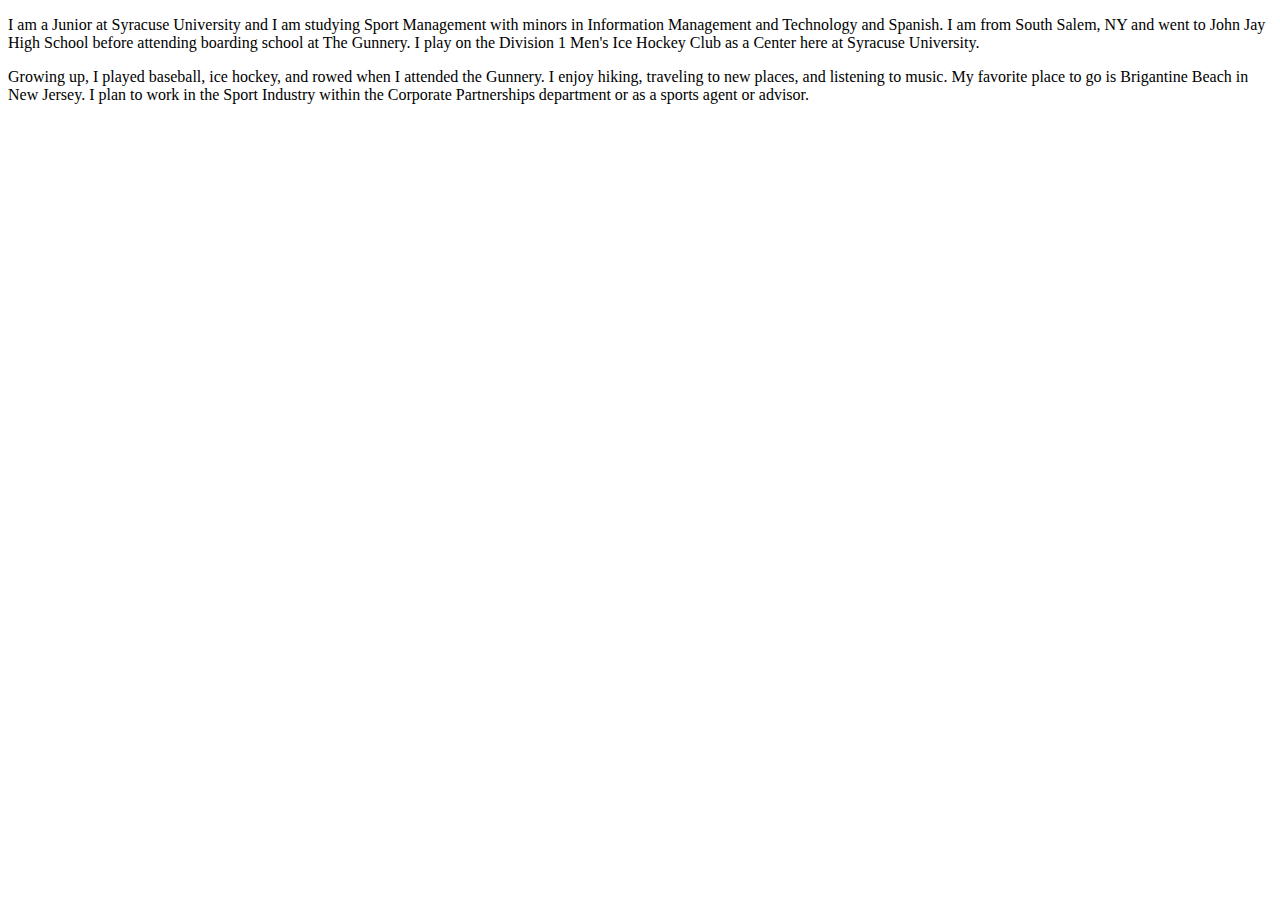
<file: AboutMe-lfpresta.html>
<!doctype html>
<html lang="en">
<head>
    <title>Lucas Prestamo IST 263 M0001 Fall 2019</title>
</head>
<body>
    <p>I am a Junior at Syracuse University and I am studying Sport Management with minors in Information Management and Technology and Spanish. I am from South Salem, NY and went to John Jay High School before attending boarding school at The Gunnery. I play on the Division 1 Men's Ice Hockey Club as a Center here at Syracuse University.</p>
    <p>Growing up, I played baseball, ice hockey, and rowed when I attended the Gunnery. I enjoy hiking, traveling to new places, and listening to music. My favorite place to go is Brigantine Beach in New Jersey. I plan to work in the Sport Industry within the Corporate Partnerships department or as a sports agent or advisor. </p>
</body>
</html>
</file>
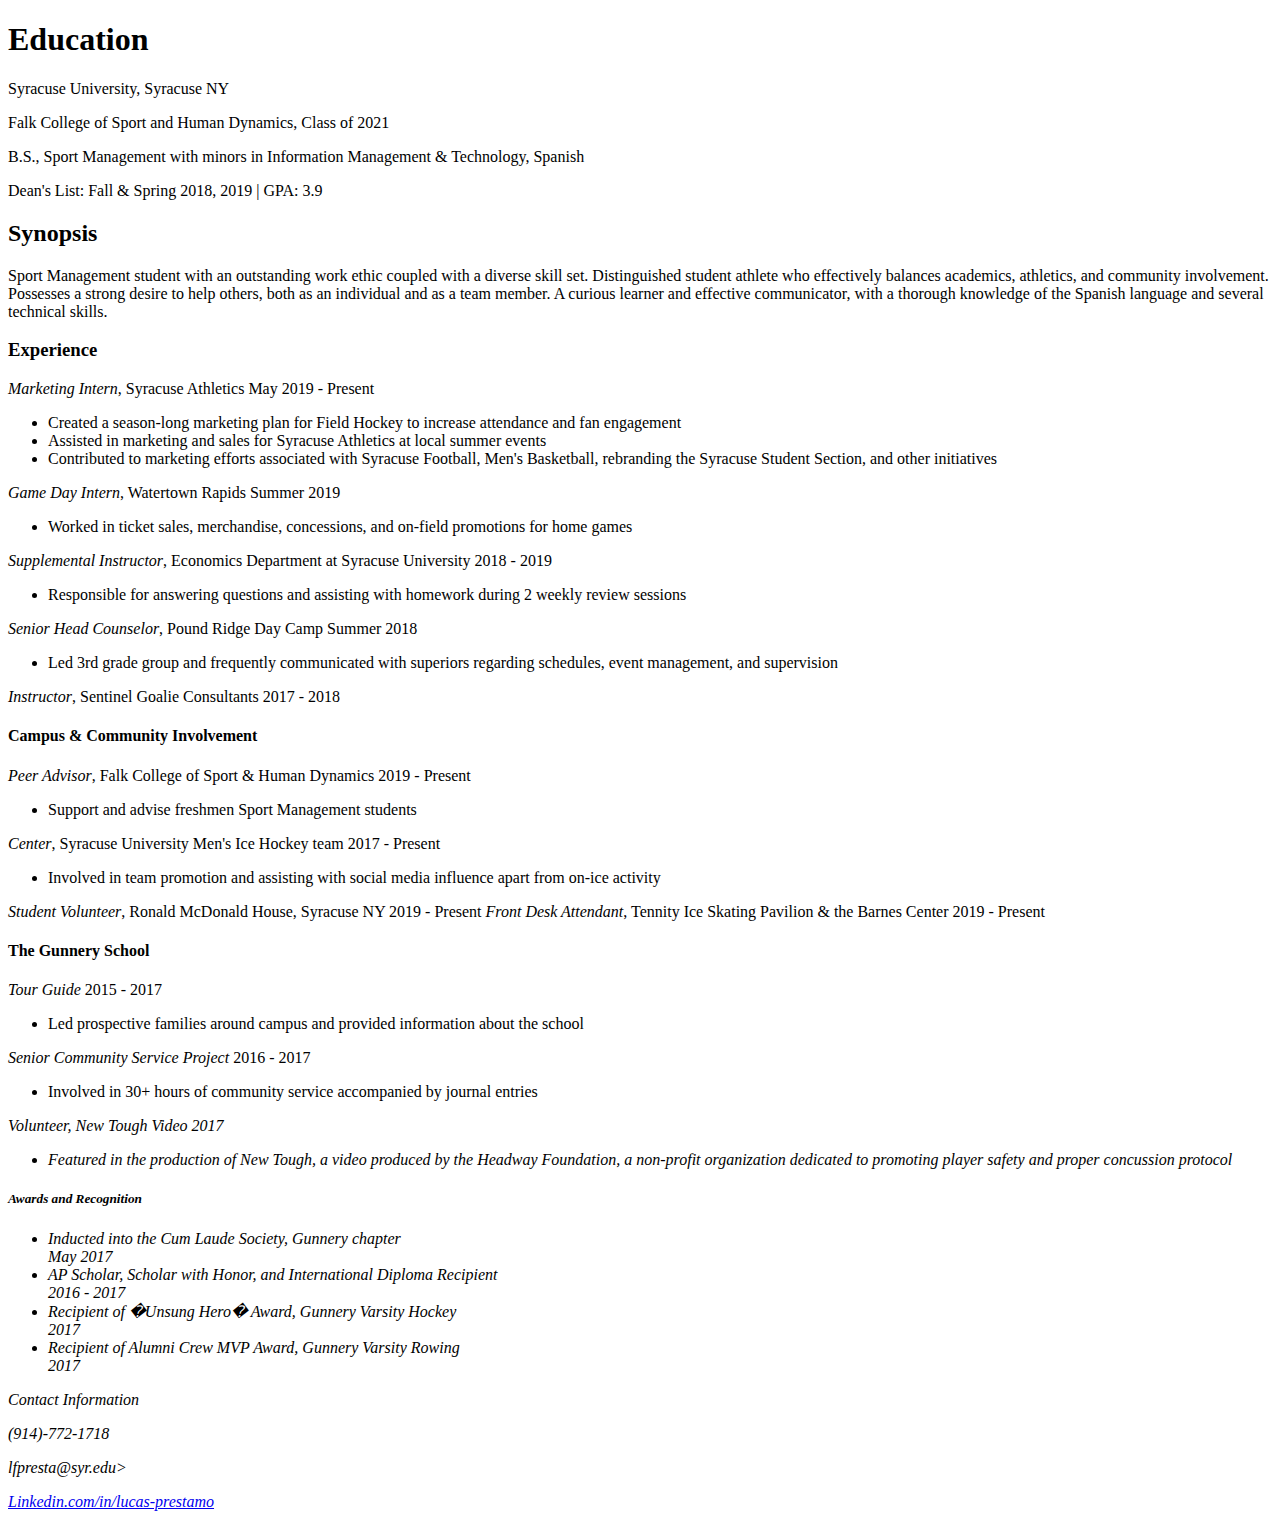
<file: week-03/02/lfpresta-resume.html>
<!doctype html>
<html lang="en">
<head>
    <title>Lucas Prestamo's Resume</title>
</head>
    <main>
        <body>
            <section>
                <h1>Education</h1>
                    <p>Syracuse University, Syracuse NY</p>							            
                    <p>Falk College of Sport and Human Dynamics, Class of 2021</p>
                    <p>B.S., Sport Management with minors in Information Management & Technology, Spanish</p>
                    <p>Dean's List: Fall & Spring 2018, 2019  |  GPA: 3.9</p>
            </section>

            <section>
                <h2>Synopsis</h2>
                    <p>Sport Management student with an outstanding work ethic coupled with a diverse skill set. Distinguished student athlete who effectively balances academics, athletics, and community involvement. Possesses a strong desire to help others, both as an individual and as a team member. A curious learner and effective communicator, with a thorough knowledge of the Spanish language and several technical skills.</p>
            </section>

            <section>
                <h3>Experience</h3>
                    <p>
                        <em>Marketing Intern</em>, Syracuse Athletics					                         May 2019 - Present
                        <ul>
                            <li>Created a season-long marketing plan for Field Hockey to increase attendance and fan engagement</li>
                            <li>Assisted in marketing and sales for Syracuse Athletics at local summer events</li>
                            <li>Contributed to marketing efforts associated with Syracuse Football, Men's Basketball, rebranding the Syracuse Student Section, and other initiatives</li>
                        </ul>
                        <em>Game Day Intern</em>, Watertown Rapids							                            Summer 2019
                        <ul>
                            <li>Worked in ticket sales, merchandise, concessions, and on-field promotions for home games</li>
                        </ul>
                        <em>Supplemental Instructor</em>, Economics Department at Syracuse University			        2018 - 2019
                        <ul>
                            <li>Responsible for answering questions and assisting with homework during 2 weekly review sessions</li>
                        </ul>
                        <em>Senior Head Counselor</em>, Pound Ridge Day Camp						                    Summer 2018
                        <ul>
                            <li>Led 3rd grade group and frequently communicated with superiors regarding schedules, event management, and supervision</li>
                        </ul>
                        <em>Instructor</em>, Sentinel Goalie Consultants						                        2017 - 2018
                    </p>
            </section>

            <section>
                <h4>Campus & Community Involvement</h4>
                    <p>
                        <em>Peer Advisor</em>, Falk College of Sport & Human Dynamics					             2019 - Present
                        <ul>
                            <li>Support and advise freshmen Sport Management students</li>
                        </ul>
                        <em>Center</em>, Syracuse University Men's Ice Hockey team					                 2017 - Present
                        <ul>
                            <li>Involved in team promotion and assisting with social media influence apart from on-ice activity</ul>
                        </ul>
                        <em>Student Volunteer</em>, Ronald McDonald House, Syracuse NY					             2019 - Present
                        <em>Front Desk Attendant</em>, Tennity Ice Skating Pavilion & the Barnes Center				 2019 - Present
                    </p>
                <h4>The Gunnery School</h4>
                    <p>
                        <em>Tour Guide</em>										                                       2015 - 2017
                        <ul>
                            <li>Led prospective families around campus and provided information about the school</li>
                        </ul>
                        <em>Senior Community Service Project</em>								                       2016 - 2017
                        <ul>
                            <li>Involved in 30+ hours of community service accompanied by journal entries</li>
                        </ul>
                        <em>Volunteer<em>, New Tough Video									                                  2017
                        <ul>
                            <li>Featured in the production of New Tough, a video produced by the Headway Foundation, a non-profit organization dedicated to promoting player safety and proper concussion protocol
                    </p>
            </section>

            <section>
                <h5>Awards and Recognition</h5>
                    <p>
                        <ul>
                            <li>Inducted into the Cum Laude Society, Gunnery chapter</li>				                 May 2017
                            <li>AP Scholar, Scholar with Honor, and International Diploma Recipient</li>		      2016 - 2017
                            <li>Recipient of �Unsung Hero� Award, Gunnery Varsity Hockey</li>				                 2017
                            <li>Recipient of Alumni Crew MVP Award, Gunnery Varsity Rowing</li>				                 2017
                        </ul>
                    </p>
            </section>
                <footer>
                    <p>Contact Information</p> 
                    <p>(914)-772-1718</p>
                    <p>lfpresta@syr.edu>
                    <p><a href="https://www.linkedin.com/in/lucas-prestamo/" target="_blank">Linkedin.com/in/lucas-prestamo</p>
                </footer>         
        </body>
    </main>
</html>
</file>
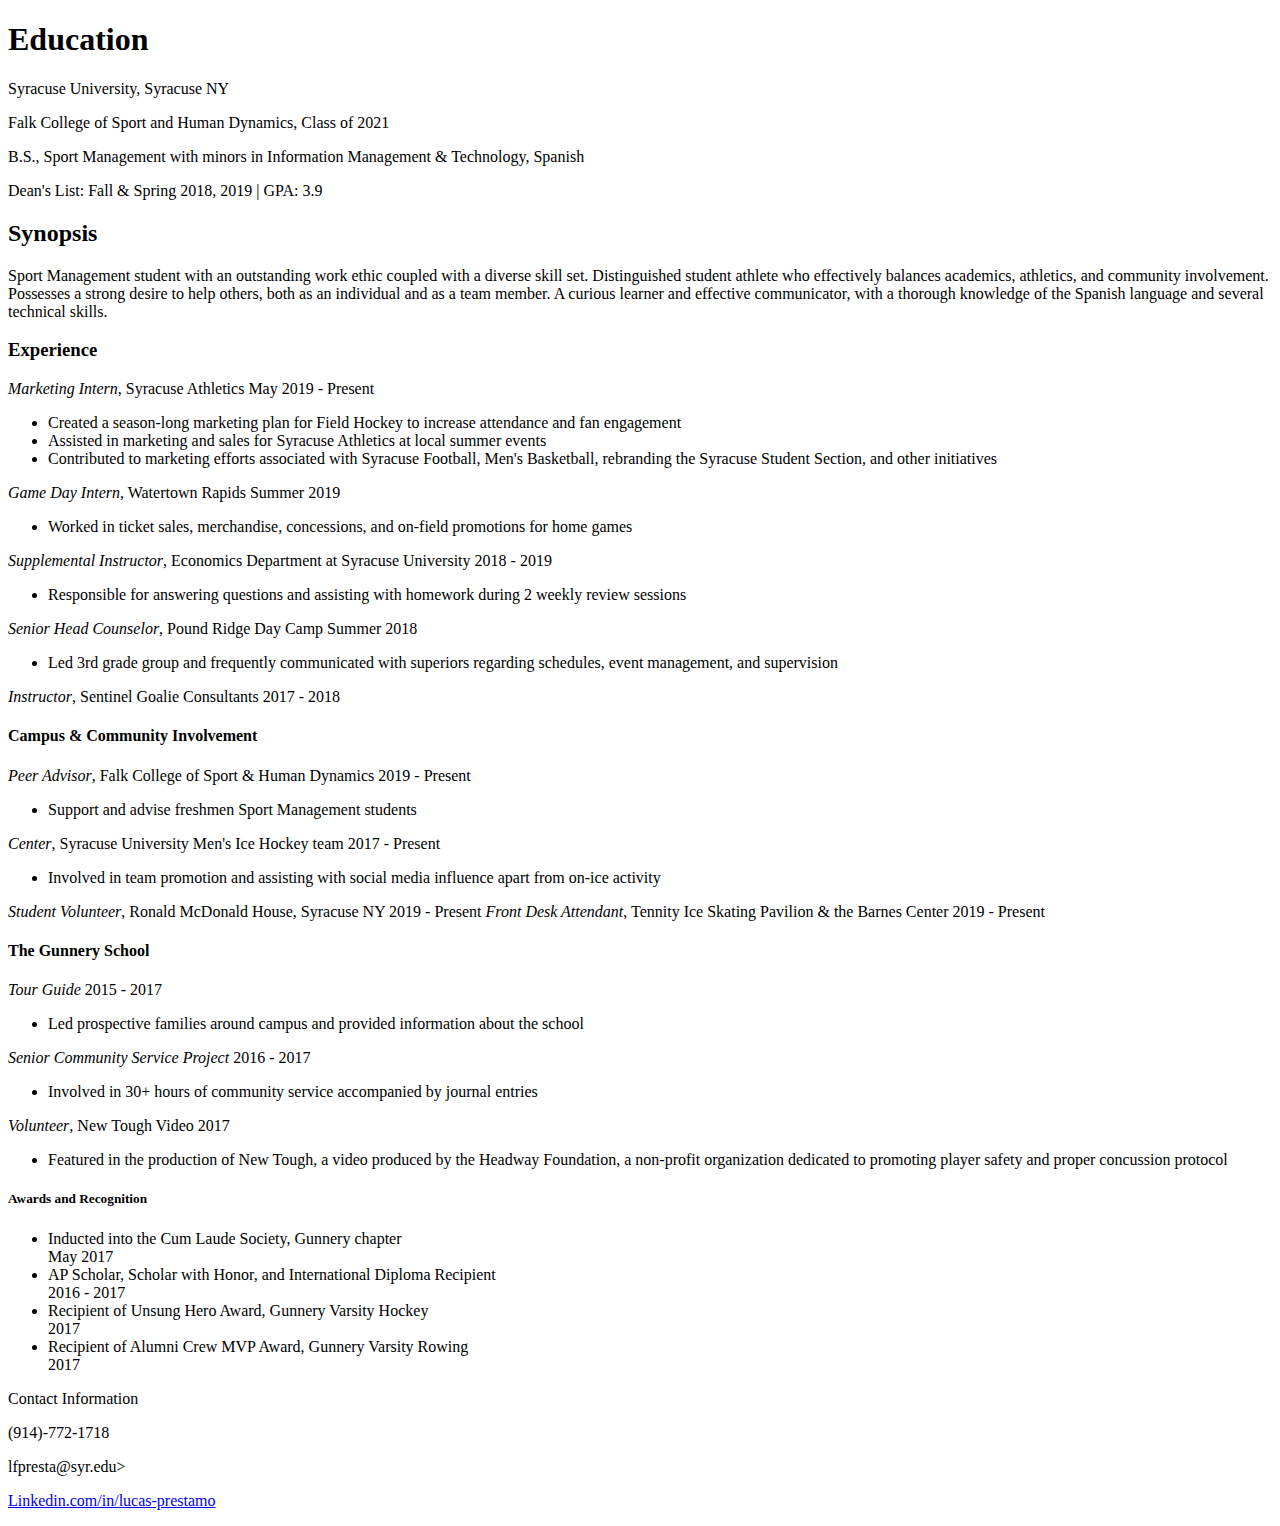
<file: week-03/02/labs/lfpresta-resume.html>
<!doctype html>
<html lang="en">
<head>
    <title>Lucas Prestamo's Resume</title>
</head>
    <main>
        <body>
            <section>
                <h1>Education</h1>
                    <p>Syracuse University, Syracuse NY</p>							            
                    <p>Falk College of Sport and Human Dynamics, Class of 2021</p>
                    <p>B.S., Sport Management with minors in Information Management & Technology, Spanish</p>
                    <p>Dean's List: Fall & Spring 2018, 2019  |  GPA: 3.9</p>
            </section>

            <section>
                <h2>Synopsis</h2>
                    <p>Sport Management student with an outstanding work ethic coupled with a diverse skill set. Distinguished student athlete who effectively balances academics, athletics, and community involvement. Possesses a strong desire to help others, both as an individual and as a team member. A curious learner and effective communicator, with a thorough knowledge of the Spanish language and several technical skills.</p>
            </section>

            <section>
                <h3>Experience</h3>
                    <p>
                        <em>Marketing Intern</em>, Syracuse Athletics					                         May 2019 - Present
                        <ul>
                            <li>Created a season-long marketing plan for Field Hockey to increase attendance and fan engagement</li>
                            <li>Assisted in marketing and sales for Syracuse Athletics at local summer events</li>
                            <li>Contributed to marketing efforts associated with Syracuse Football, Men's Basketball, rebranding the Syracuse Student Section, and other initiatives</li>
                        </ul>
                        <em>Game Day Intern</em>, Watertown Rapids							                            Summer 2019
                        <ul>
                            <li>Worked in ticket sales, merchandise, concessions, and on-field promotions for home games</li>
                        </ul>
                        <em>Supplemental Instructor</em>, Economics Department at Syracuse University			        2018 - 2019
                        <ul>
                            <li>Responsible for answering questions and assisting with homework during 2 weekly review sessions</li>
                        </ul>
                        <em>Senior Head Counselor</em>, Pound Ridge Day Camp						                    Summer 2018
                        <ul>
                            <li>Led 3rd grade group and frequently communicated with superiors regarding schedules, event management, and supervision</li>
                        </ul>
                        <em>Instructor</em>, Sentinel Goalie Consultants						                        2017 - 2018
                    </p>
            </section>

            <section>
                <h4>Campus & Community Involvement</h4>
                    <p>
                        <em>Peer Advisor</em>, Falk College of Sport & Human Dynamics					             2019 - Present
                        <ul>
                            <li>Support and advise freshmen Sport Management students</li>
                        </ul>
                        <em>Center</em>, Syracuse University Men's Ice Hockey team					                 2017 - Present
                        <ul>
                            <li>Involved in team promotion and assisting with social media influence apart from on-ice activity</ul>
                        </ul>
                        <em>Student Volunteer</em>, Ronald McDonald House, Syracuse NY					             2019 - Present
                        <em>Front Desk Attendant</em>, Tennity Ice Skating Pavilion & the Barnes Center				 2019 - Present
                    </p>
                <h4>The Gunnery School</h4>
                    <p>
                        <em>Tour Guide</em>										                                       2015 - 2017
                        <ul>
                            <li>Led prospective families around campus and provided information about the school</li>
                        </ul>
                        <em>Senior Community Service Project</em>								                       2016 - 2017
                        <ul>
                            <li>Involved in 30+ hours of community service accompanied by journal entries</li>
                        </ul>
                        <em>Volunteer</em>, New Tough Video									                                  2017
                        <ul>
                            <li>Featured in the production of New Tough, a video produced by the Headway Foundation, a non-profit organization dedicated to promoting player safety and proper concussion protocol
                    </p>
            </section>

            <section>
                <h5>Awards and Recognition</h5>
                    <p>
                        <ul>
                            <li>Inducted into the Cum Laude Society, Gunnery chapter</li>				                 May 2017
                            <li>AP Scholar, Scholar with Honor, and International Diploma Recipient</li>		      2016 - 2017
                            <li>Recipient of Unsung Hero Award, Gunnery Varsity Hockey</li>				                 2017
                            <li>Recipient of Alumni Crew MVP Award, Gunnery Varsity Rowing</li>				                 2017
                        </ul>
                    </p>
            </section>
                <footer>
                    <p>Contact Information</p> 
                    <p>(914)-772-1718</p>
                    <p>lfpresta@syr.edu>
                    <p><a href="https://www.linkedin.com/in/lucas-prestamo/" target="_blank">Linkedin.com/in/lucas-prestamo</p>
                </footer>         
        </body>
    </main>
</html>
</file>
